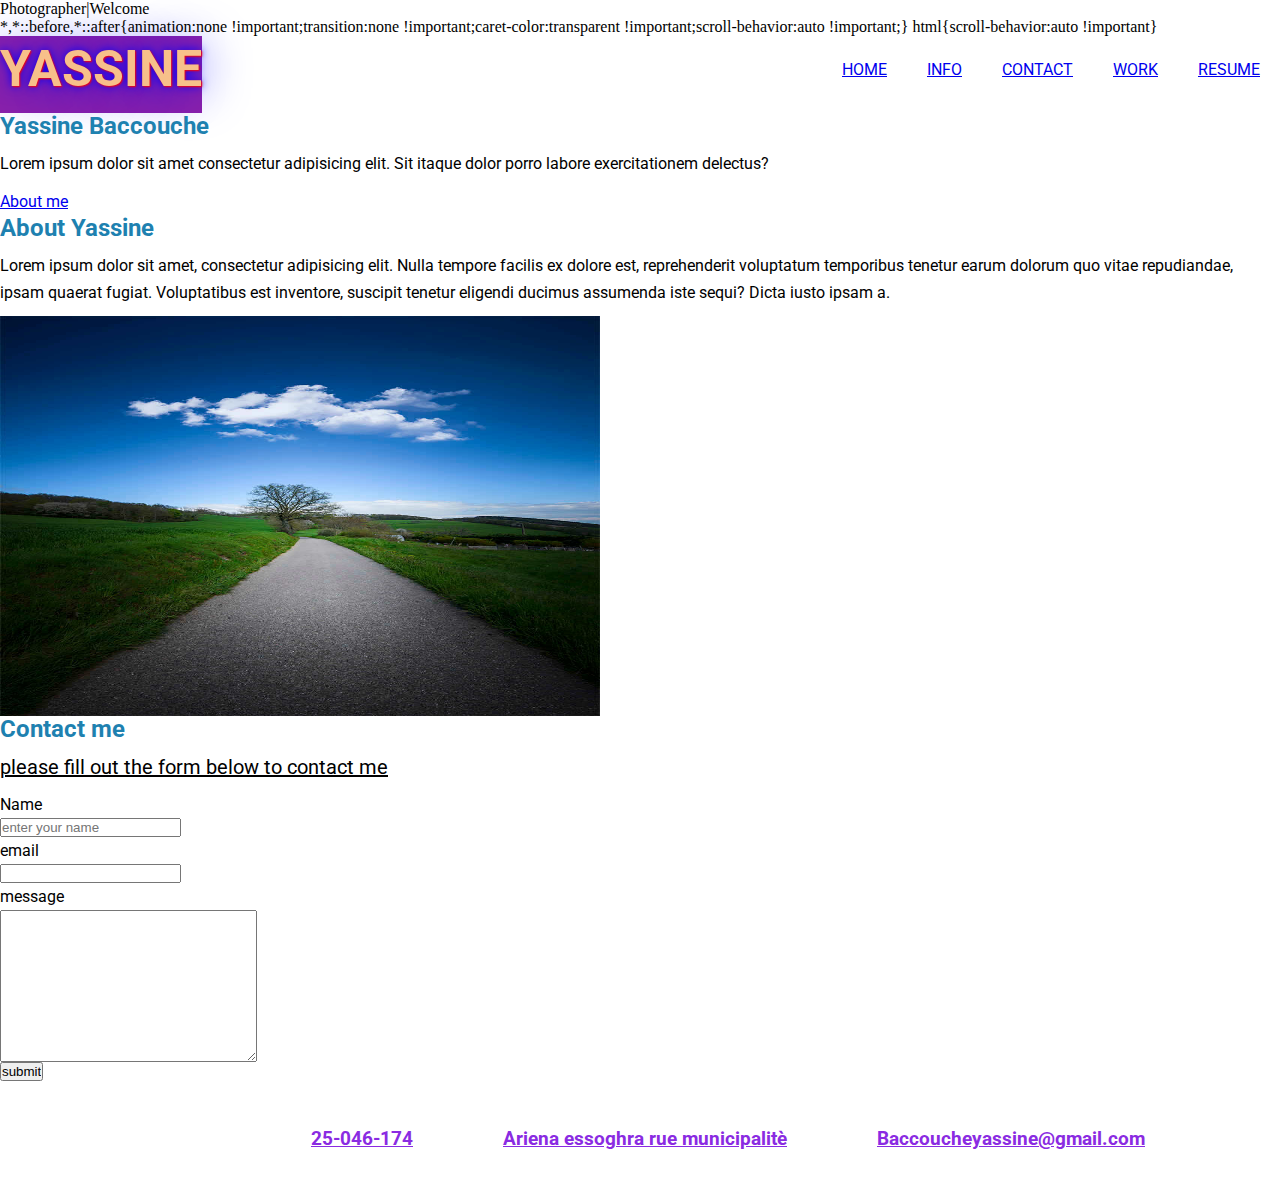
<file: index.html>
<!DOCTYPE html>
<html lang="en">
  <head>
    <meta charset="UTF-8" />
    <meta name="viewport" content="width=device-width, initial-scale=1.0" />
    <link
      rel="stylesheet"
      href="https://cdnjs.cloudflare.com/ajax/libs/font-awesome/6.4.2/css/all.min.css"
      integrity="sha512-z3gLpd7yknf1YoNbCzqRKc4qyor8gaKU1qmn+CShxbuBusANI9QpRohGBreCFkKxLhei6S9CQXFEbbKuqLg0DA=="
      crossorigin="anonymous"
      referrerpolicy="no-referrer"
    />
    <link rel="preconnect" href="https://fonts.googleapis.com" />
    <link rel="preconnect" href="https://fonts.gstatic.com" crossorigin />
    <link
      href="https://fonts.googleapis.com/css2?family=Roboto:wght@300;400;700&display=swap"
      rel="stylesheet"
    />
    <link rel="stylesheet" href="css/styles.css" />

    <title>Photographer|Welcome</title>
  </head>
  <body>
    <header>
      <!--navbar-->
      <nav id="navbar">
        <h1 class="logo"><a href="index.html"></a>YASSINE</h1>
        <ul>
          <li><a href="#Showcase">HOME</a></li>
          <li><a href="#about-info">INFO</a></li>
          <li><a href="#contact">CONTACT</a></li>
          <li><a href="#work">WORK</a></li>
          <li><a href="resume">RESUME</a></li>
        </ul>
      </nav>
      <div class="clr"></div>

      <!--showcase-->
      <div id="Showcase">
        <h2>Yassine Baccouche</h2>
        <p>
          Lorem ipsum dolor sit amet consectetur adipisicing elit. Sit itaque
          dolor porro labore exercitationem delectus?
        </p>
        <a href="#about-info" class="btn">About me</a>
      </div>
    </header>
    <!--About section-->
    <section id="about-info">
      <div class="into-left">
        <h2>About Yassine</h2>
        <p>
          Lorem ipsum dolor sit amet, consectetur adipisicing elit. Nulla
          tempore facilis ex dolore est, reprehenderit voluptatum temporibus
          tenetur earum dolorum quo vitae repudiandae, ipsam quaerat fugiat.
          Voluptatibus est inventore, suscipit tenetur eligendi ducimus
          assumenda iste sequi? Dicta iusto ipsam a.
        </p>
      </div>
      <div class="into-right">
        <img
          src="img/Arbre-dans-la-nature.jpg"
          alt="tree"
          width="600px"
          height="400px"
        />
      </div>
    </section>

    <!--CONTACT section-->
    <section id="contact">
      <div id="contact-form">
        <h2>Contact me</h2>
        <p>please fill out the form below to contact me</p>
        <form>
          <div>
            <label for="name">Name</label>
            <input
              type="text"
              name="name"
              id="name"
              placeholder="enter your name"
            />
          </div>

          <div>
            <label for="email">email</label>
            <input type="email" name="email" id="email" />
          </div>

          <div>
            <label for="message">message</label>
            <textarea name="name" id="name" cols="30" rows="10"></textarea>
            <!--<button type submit--submit</button>-->
            <input type="submit" value="submit" />
          </div>
        </form>
      </div>

      <div id="contact-info">
        <div class="container">
          <div>
            <i class="fa-solid fa-envelope fa-3x"></i>
            <h3>Baccoucheyassine@gmail.com</h3>
          </div>
          <div id="location">
            <i class="fa-solid fa-location-dot fa-3x"></i>
            <h3>Ariena essoghra rue municipalitè</h3>
          </div>
          <div id="phone number">
            <i class="fa-solid fa-phone fa-3x"></i>
            <h3>25-046-174</h3>
          </div>
        </div>
      </div>
    </section>
  </body>
</html>
</file>
<file: css/styles.css>
/*reset*/
* {
  margin: 0;
  padding: 0;
  box-sizing: border-box;
  display: block;
}
/* Main Style */
body {
  font-family: "Roboto", sans-serif;
  line-height: 1.7rem;
}

p {
  /* margin-top: 10px;
      margin-bottom: 10px; */
  margin: 10px 0;
}
/* uitlity classes */
.clr {
  clear: both;
}
#navbar .logo {
  padding-top: 20px;
  float: left;
}
#navbar ul {
  float: right;
}
#navbar ul li {
  /* display: inline; */
  float: left;
}
#navbar ul li a {
  display: block;
  padding: 20px;
}

#navbar {
  display: block;
}
h2 {
  color: #1e81b0;
}
#contact-info h3 {
  text-decoration: underline;
}
#contact-info .container {
  width: 1100px;
  margin: auto;
}
#contact-info .container div {
  display: inline-block;
  padding: 45px;
  float: right;
}
h3 {
  color: blueviolet;
}
#navbar .logo {
  text-shadow: 1px 1px 2px red, 0 0 1em blue, 0 0 0.2em blue;
  font-size: 50px;
  padding-bottom: 30px;
}
#contact-form p {
  font-size: 20px;
  text-decoration: underline;
}
#navbar .logo {
  background-color: #8d22a8;
  color: #f7c08a;
}
</file>
